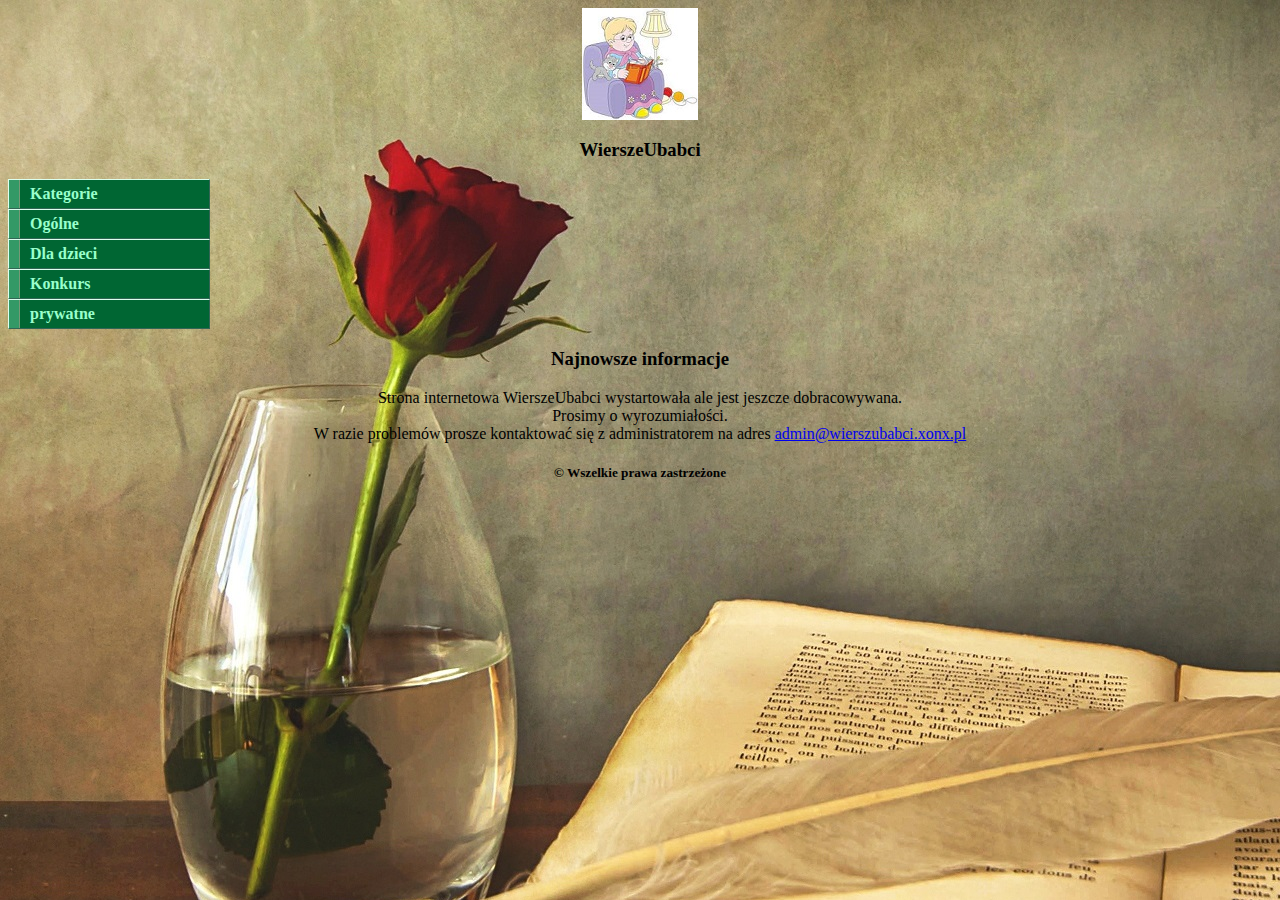
<file: index.html>
<!DOCTYPE>
<HTML lang="pl">
<meta
<head>
    <link href="css/style.css" rel="stylesheet">
<link rel="Shortcut icon" href="img/images.jpg"/>
<meta charset="utf-8"/>
<meta content=""/>
<meta http-equiv="X-UA-Compatible" content="IE=edge,chrome=1"/>
<title>WierszeUbabci</title>
</head>
<body>
<body background="250540_ksiazka_czerwona_roza_wazon_gesie_pioro.jpg">
<body><center><a href="http://wierszeubabci1.pl/index.html"><img src="img/logo.png" alt="" name="logo" /></a></center>
<h3 align="center">WierszeUbabci</h3>
<ul>
<li><a href="#">Kategorie</a></li>
<li><a href="ogolne.html">Ogólne</a></li>
<li><a href="#">Dla dzieci</a></li>
<li><a href="konkurs.html">Konkurs</a></li>
<li><a href="prywatne.php">prywatne</a></li>
</ul>
<div id="left">
<h3 align="center">Najnowsze informacje</h3>
<center>Strona internetowa WierszeUbabci wystartowała ale jest jeszcze dobracowywana.<br /> Prosimy o wyrozumiałości.<br /> W razie problem&oacute;w prosze kontaktować się z administratorem na adres <a href="malto:admin@wierszubabci1.pl">admin@wierszubabci.xonx.pl</a><center>
</div>
<center><h5>&copy; Wszelkie prawa zastrzeżone</h5></center>
</body>
</html>
</file>
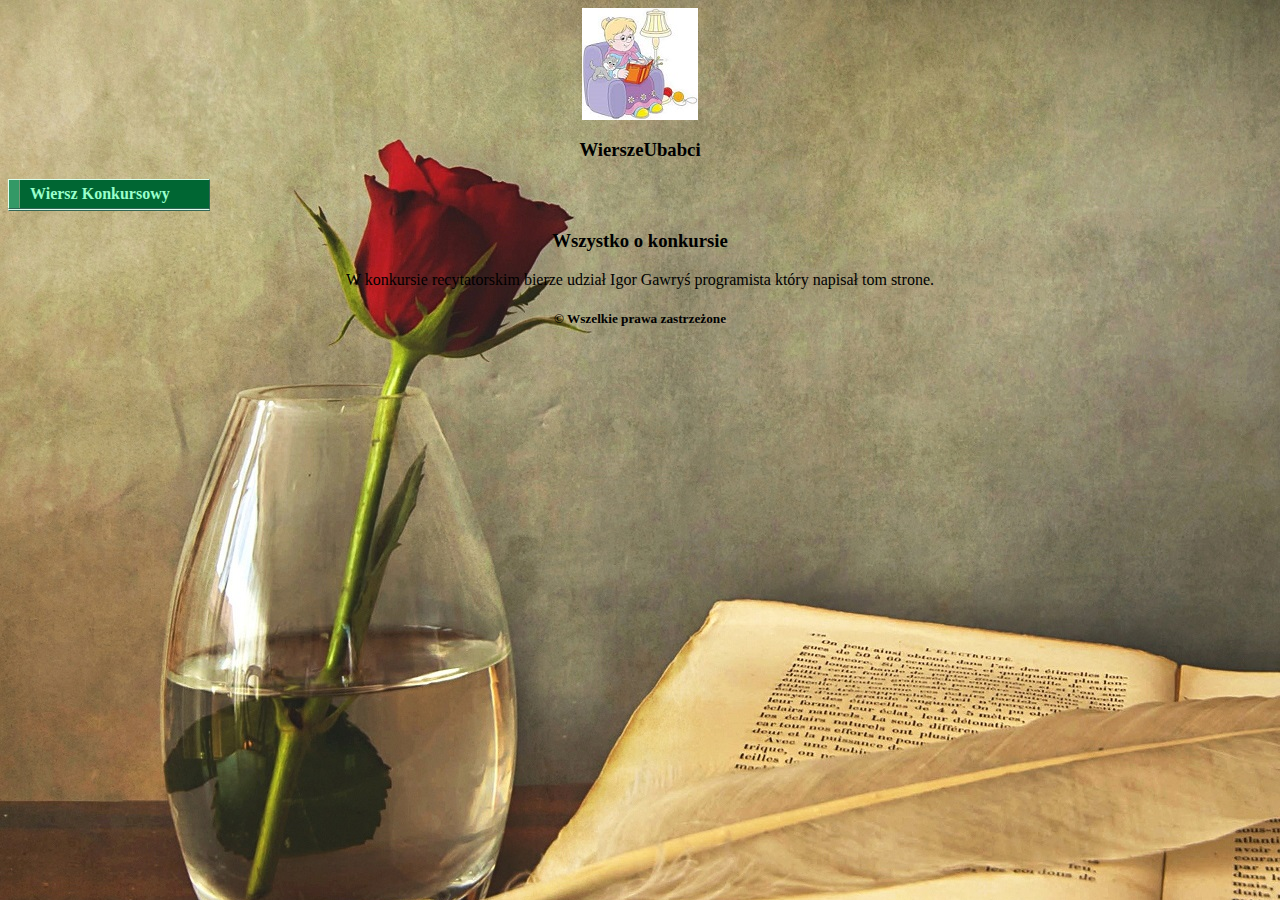
<file: konkurs.html>
<!DOCTYPE>
<HTML lang="pl">
<meta
<head>
    <link href="css/style.css" rel="stylesheet">
<link rel="Shortcut icon" href="img/images.jpg"/>
<meta charset="utf-8"/>
<meta content=""/>
<meta http-equiv="X-UA-Compatible" content="IE=edge,chrome=1"/>
<title>WierszeUbabci</title>
</head>
<body>
<body><center><a href="http://wierszeubabci1.pl/index.html"><img src="img/logo.png" alt="" name="logo" /></a></center>
<h3 align="center">WierszeUbabci</h3>
<ul>
<li><a href="wiersze/konkurs.html">Wiersz Konkursowy</a><li>
</ul>
<div id="left">
<h3 align="center">Wszystko o konkursie</h3>
<center>W konkursie recytatorskim bierze udział Igor Gawryś programista który napisał tom strone.</a></center>
</div>
<center><h5>&copy; Wszelkie prawa zastrzeżone</h5></center>
</body>
</html>
</file>
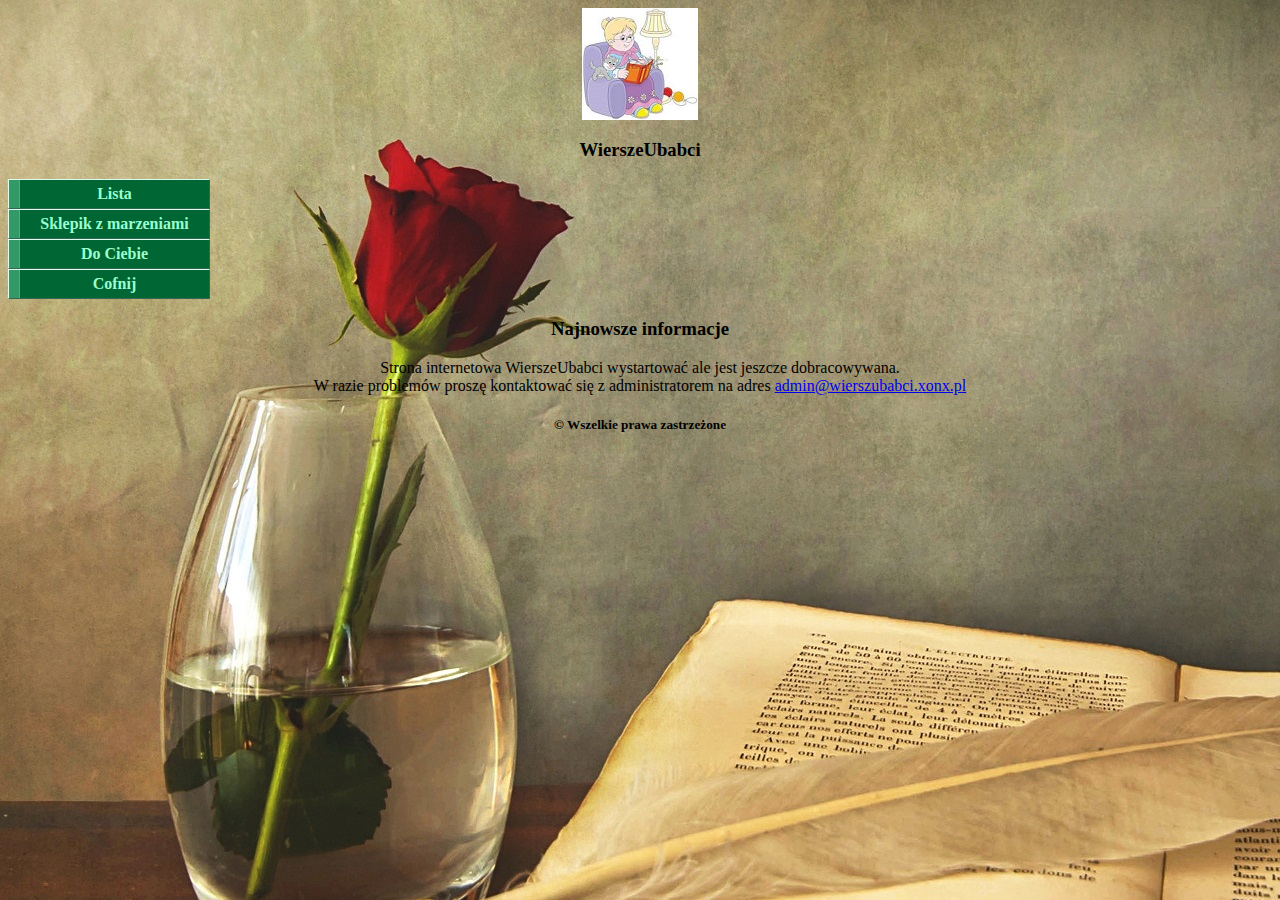
<file: ogolne.html>
<!DOCTYPE>
<HTML lang="pl">
<head>
<style>
<style type="text/css">
/* <![CDATA[ */
ul, ul li {
    display: block;
	list-style: none;
	margin: 0;
	padding: 0;
}

ul li {
display: block;
	width: 190px;
	padding-left: 10px;
	background:#339966;
	border-width: 1px;
	border-style: solid;
	border-color: #dfe #365 #365 #dfe;
}

ul a:link, ul a:visited {
	display: block;
	width: 169px;
	text-decoration: none;
	padding: 5px 10px;
	font-weight: bold;
	background:#006633 ;
	color:#99FFCC;
	border-left: 1px solid #797;
}

ul a:hover {
	background-color:#339966;
	color: #eff;
}
/* ]]> */
</style>

</style>
<link rel="Shortcut icon" href="img/images.jpg" />
<link href="css/style.css" rel="stylesheet">
<meta charset="utf-8"/>
<meta content=""/>
<meta http-equiv="X-UA-Compatible" content="IE=edge,chrome=1"/>
<title>WierszeUbabci</title>
</head>
<body>
<center><a href="http://www.igorgawr.cal24.pl/WierszeUbabci/#"><IMG src="img/logo.png" name="logo"></a></center>
<h3 align="center">WierszeUbabci</h3>
<div id="cio">
<ul align="center">
<li><a href="#">Lista</a></li>
<li><a href="wiersze/sklepikzmarzeniami.html">Sklepik z marzeniami</a></li>
<li><a href="wiersze/dociebie.html">Do Ciebie</a></li>
<li><a href="index.html">Cofnij</a></li>

</ul>
<div id="left">
<h3 align="center">Najnowsze informacje</h3>
<center>Strona internetowa WierszeUbabci wystartować ale jest jeszcze dobracowywana.
<br/>
W razie problemów proszę kontaktować się z administratorem na adres <a href="malto:admin@wierszeubabci1.pl">admin@wierszubabci.xonx.pl</a>

<br/>


    </center>
</div>



<center><h5>&copy Wszelkie prawa zastrzeżone</h5></center>
</body>
</html>
</file>
<file: css/style.css>
/* <![CDATA[ */
ul, ul li {
    display: block;
    list-style: none;
    margin: 0;
    padding: 0;
}

ul li {
    display: block;
    width: 190px;
    padding-left: 10px;
    background:#339966;
    border-width: 1px;
    border-style: solid;
    border-color: #dfe #365 #365 #dfe;
}

ul a:link, ul a:visited {
    display: block;
    width: 169px;
    text-decoration: none;
    padding: 5px 10px;
    font-weight: bold;
    background:#006633 ;
    color:#99FFCC;
    border-left: 1px solid #797;
}

ul a:hover {
    background-color:#339966;
    color: #eff;
}
body
{
    background-image: url("250540_ksiazka_czerwona_roza_wazon_gesie_pioro.jpg");
}
/* ]]> */
</file>
